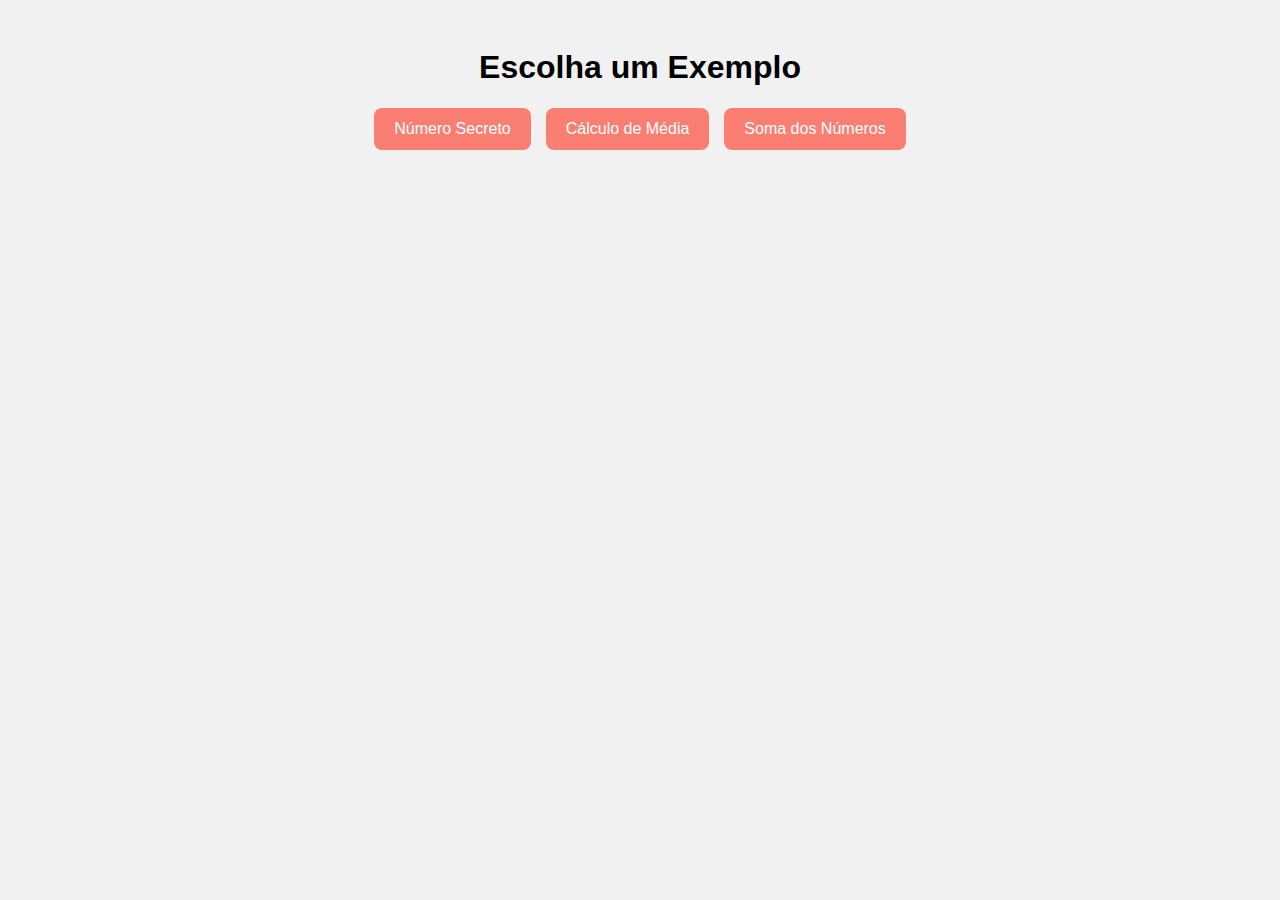
<file: index.html>
<!DOCTYPE html>
<html lang="pt-BR">
<head>
  <meta charset="UTF-8">
  <title>Exemplos Interativos</title>
  <link rel="stylesheet" href="style.css">
</head>
<body>
  <h1>Escolha um Exemplo</h1>
  <div class="container">
    <button onclick="jogoNumeroSecreto()">Número Secreto</button>
    <button onclick="jogoMedia()">Cálculo de Média</button>
    <button onclick="somaNumeros()">Soma dos Números</button>
  </div>

  <script src="script.js"></script>
</body>
</html>
</file>
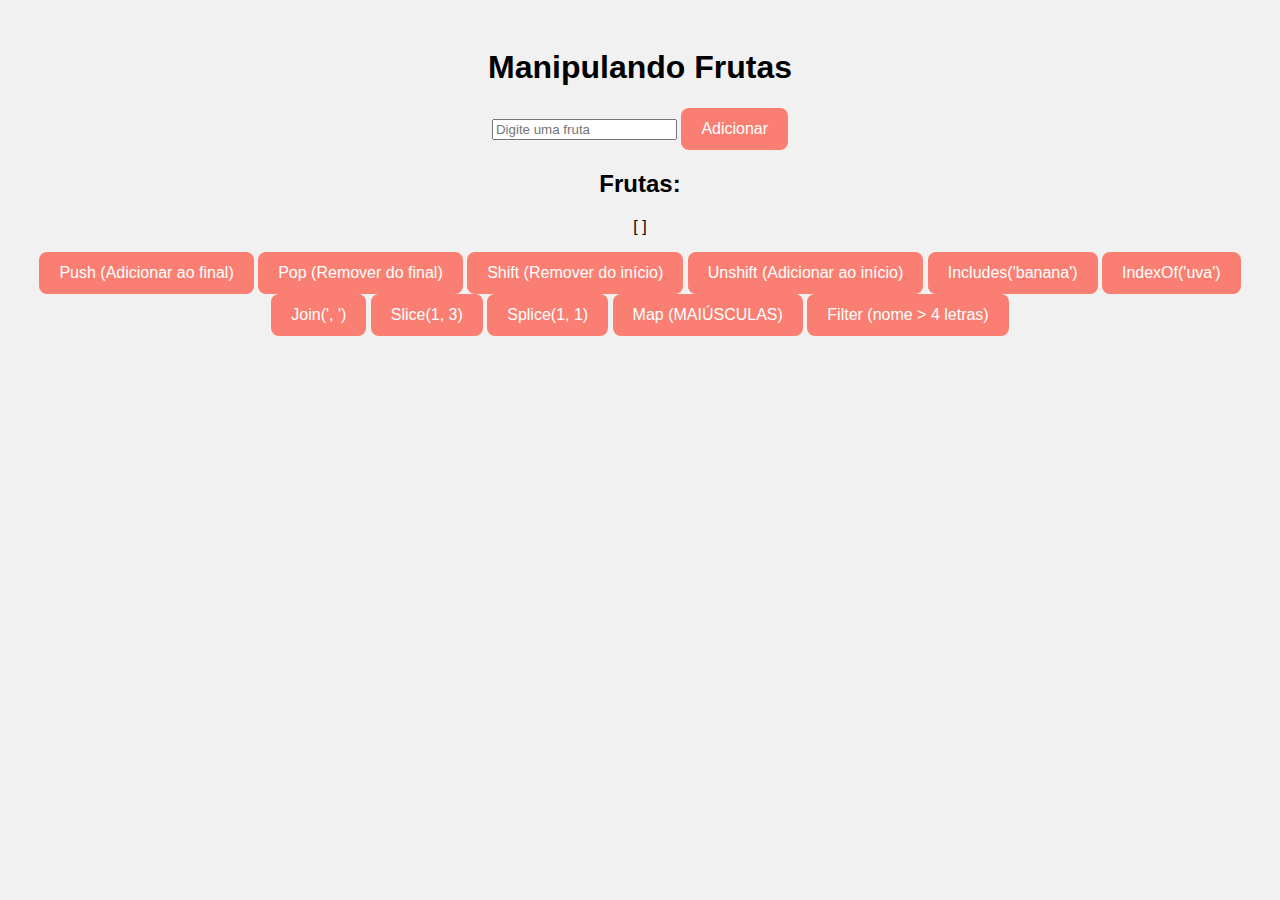
<file: metodolista.html>
﻿<!DOCTYPE html>
<html lang="pt-br">
<head>
  <meta charset="UTF-8">
  <title>Métodos de Arrays com Frutas</title>
  <link rel="stylesheet" href="style.css">
</head>
<body>
  <h1>Manipulando Frutas</h1>

  <input type="text" id="frutaInput" placeholder="Digite uma fruta" />
  <button onclick="adicionarFruta()">Adicionar</button>

  <h2>Frutas:</h2>
  <p id="listaFrutas">[ ]</p>

  <div class="botoes">
    <button onclick="metodo('push')">Push (Adicionar ao final)</button>
    <button onclick="metodo('pop')">Pop (Remover do final)</button>
    <button onclick="metodo('shift')">Shift (Remover do início)</button>
    <button onclick="metodo('unshift')">Unshift (Adicionar ao início)</button>
    <button onclick="verificarBanana()">Includes('banana')</button>
    <button onclick="mostrarIndex('uva')">IndexOf('uva')</button>
    <button onclick="mostrarJoin()">Join(', ')</button>
    <button onclick="mostrarSlice()">Slice(1, 3)</button>
    <button onclick="fazerSplice()">Splice(1, 1)</button>
    <button onclick="mapMaiusculas()">Map (MAIÚSCULAS)</button>
    <button onclick="filtrarGrandes()">Filter (nome > 4 letras)</button>
  </div>

  <pre id="saida"></pre>

  <script src="script.js"></script>
</body>
</html>
</file>
<file: style.css>
body {
  font-family: Arial, sans-serif;
  background-color: #f1f1f1;
  text-align: center;
  padding-top: 20px;
}

.container {
  display: flex;
  flex-direction: row;
  gap: 15px;
  justify-content: center;
  padding-bottom: 50px;
}

button {
  padding: 12px 20px;
  font-size: 16px;
  cursor: pointer;
  border: none;
  background-color: #fa7f72;
  color: white;
  border-radius: 8px;
  transition: background-color 0.3s;
}

button:hover {
  background-color: pink;
}
</file>
